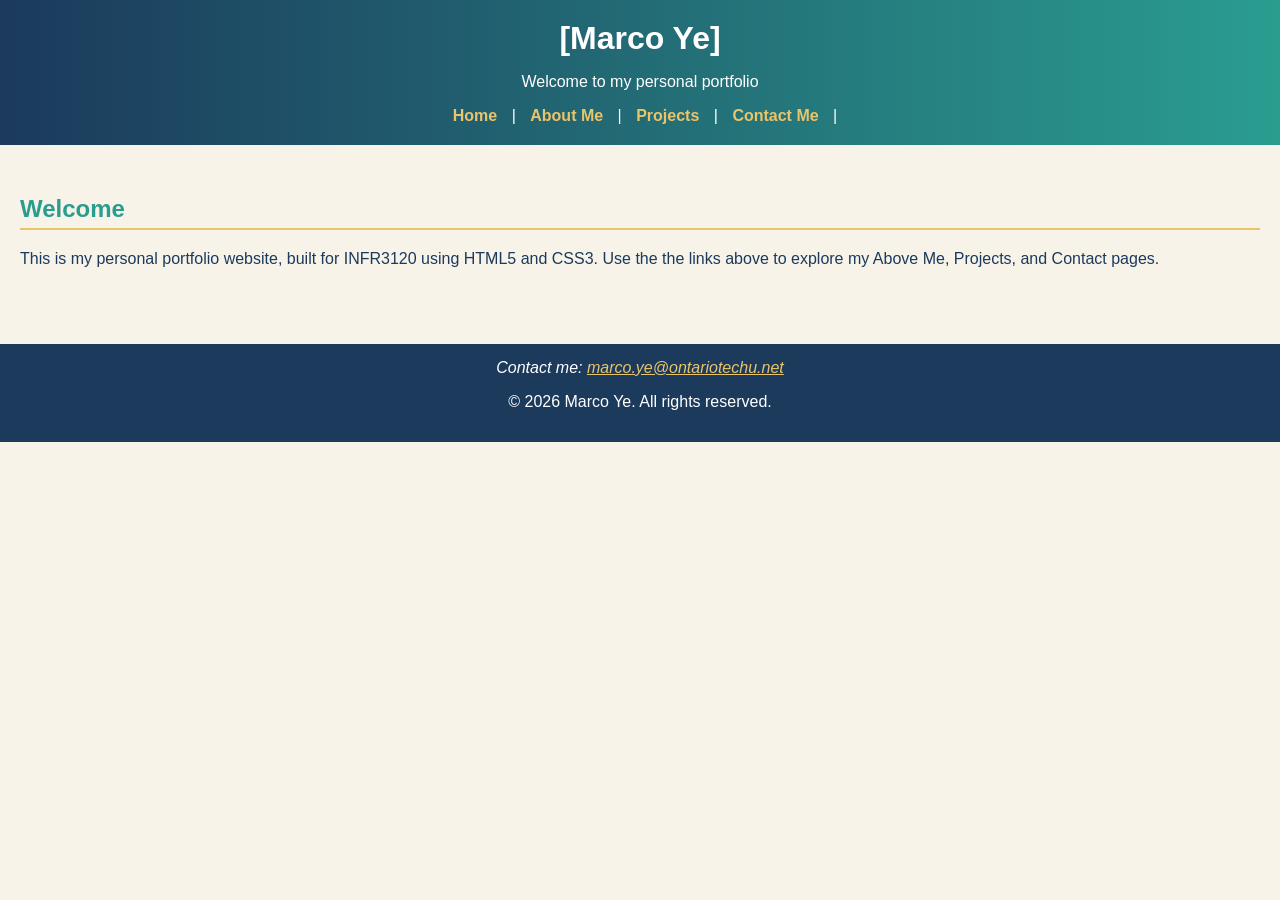
<file: index.html>
<!DOCTYPE HTML>
<!--from week 1 we learned how to tell the browser this is HtML5-->
<html>
<head>
    <meta charset="UTF-8">
    <!--week 3-->
    <meta name="viewport" content="width=device-width">
    <title>Home | Marco Ye's Portfolio</title>
    <link href="style.css" rel="stylesheet" type="text/css" media="only screen and (min-width:961px)">
    <link href="tablet.css" rel="stylesheet" type="text/css" media="only screen and (min-width:481px) and (max-width:960px)">
    <link href="phone.css" rel="stylesheet" type="text/css" media="only screen and (max-width:480px)">
</head>
<body>
    <!--week 3 semantic markup-->
    <header>
        <h1> [Marco Ye] </h1>
        <p>Welcome to my personal portfolio</p>

        <nav>
            <a href="index.html">Home</a> |
            <a href="about.html">About Me</a> |
            <a href="projects.html">Projects</a> |
            <a href="contact.html">Contact Me</a> |
        </nav>
    </header>

    <article>
        <h2>Welcome</h2>
        <p>
            This is my personal portfolio website, built for INFR3120 using HTML5 and CSS3. 
            Use the the links above to explore my Above Me, Projects, and Contact pages.
        </p>
    </article>

    <footer>
        <address>
            Contact me: <a href="mailto:marco.ye@ontariotechu.net">marco.ye@ontariotechu.net</a>
        </address>
        <p>&copy; 2026 Marco Ye. All rights reserved.</p>
    </footer>

</body>
</html>
</file>
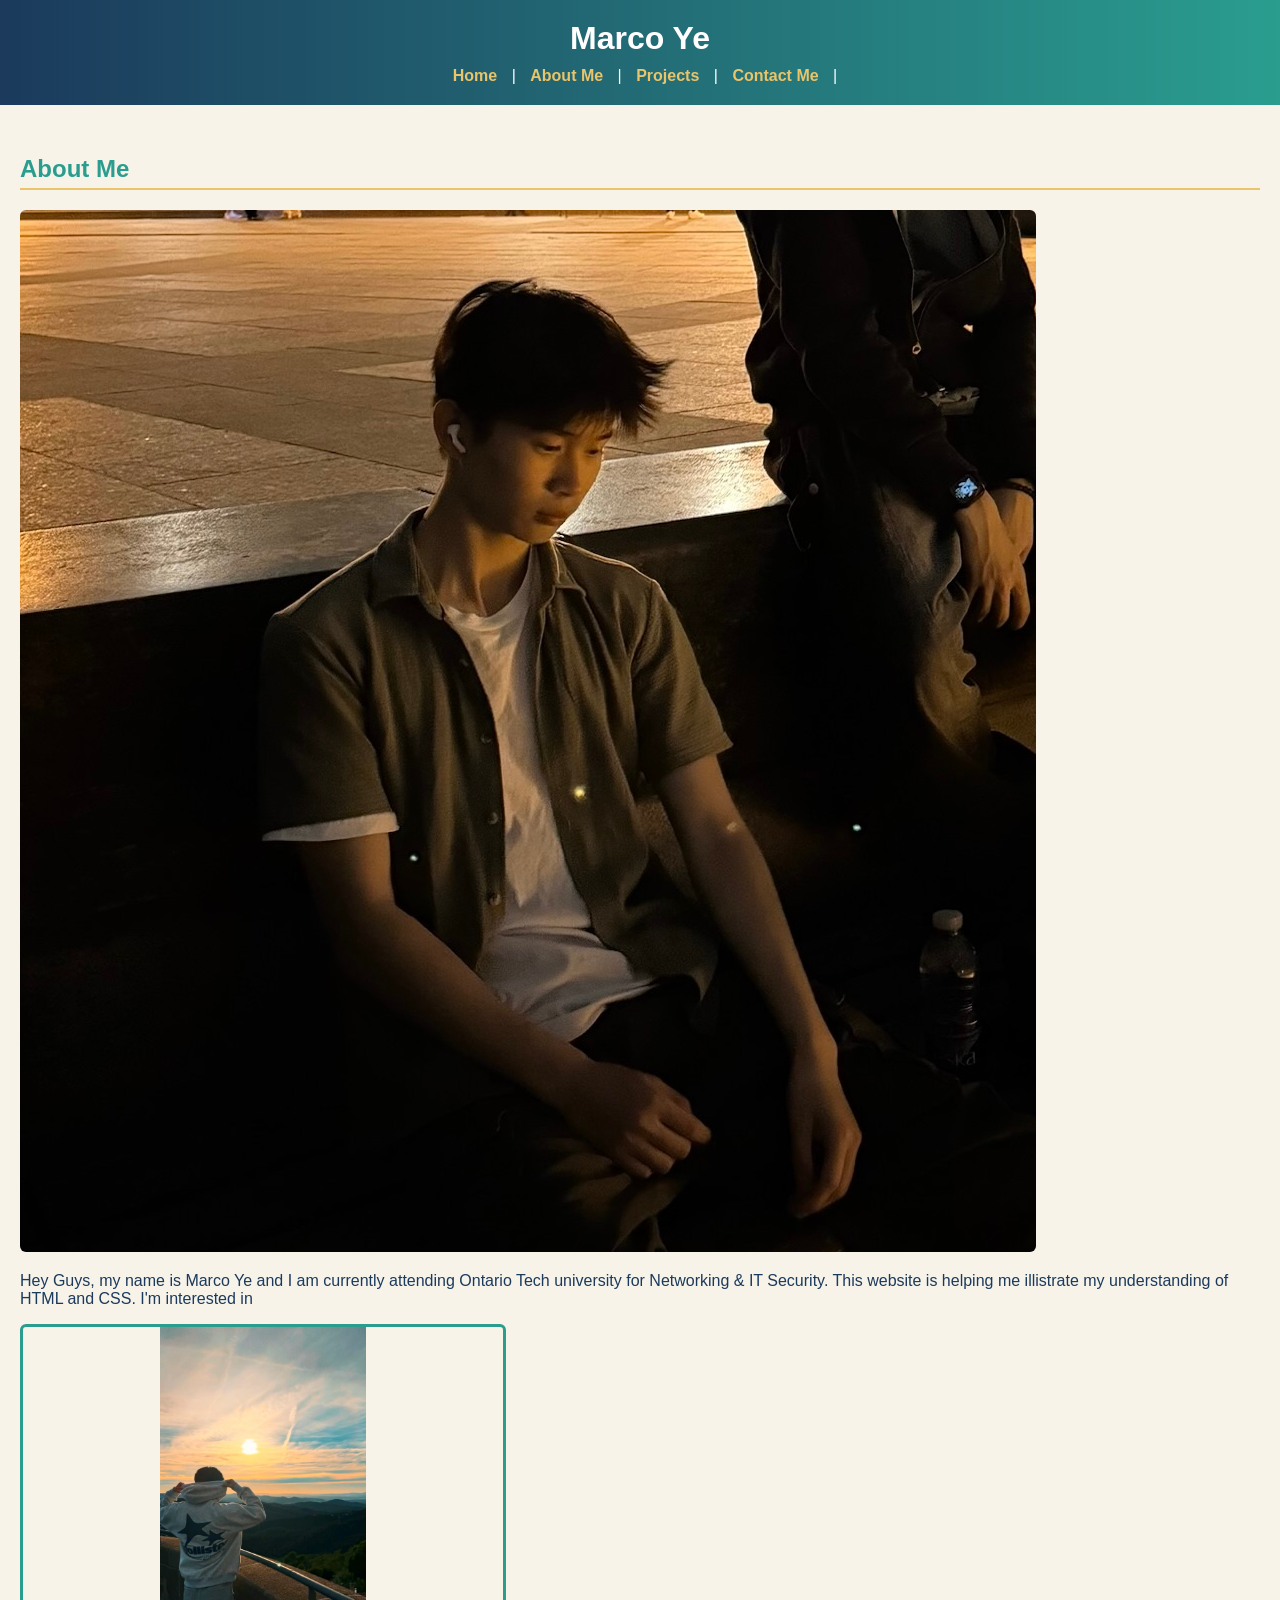
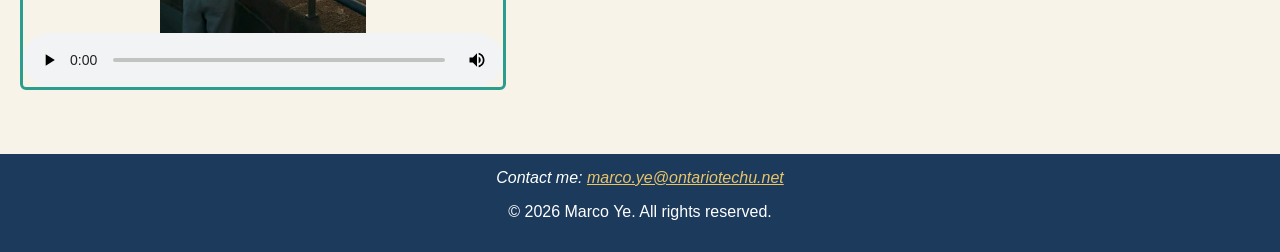
<file: about.html>
<!DOCTYPE HTML>
<html>
<head>
    <meta charset="UTF-8">
    <meta name="viewport" content="width=device-width">
    <title>About Me | Marco Ye's Portfolio</title>
    <link href="style.css" rel="stylesheet" type="text/css" media="only screen and (min-width:961px)">
    <link href="tablet.css" rel="stylesheet" type="text/css" media="only screen and (min-width:481px) and (max-width:960px)">
    <link href="phone.css" rel="stylesheet" type="text/css" media="only screen and (max-width:480px)">
</head>
<body></body>
<header>
    <h1> Marco Ye</h1>
    <nav>
        <a href="index.html">Home</a> |
        <a href="about.html">About Me</a> |
        <a href="projects.html">Projects</a> |
        <a href="contact.html">Contact Me</a> |
    </nav>
</header>

<article>
    <h2>About Me</h2>
    <img src="marco_picture.jpg" alt="Photo of Marco Ye">

    <p>
        Hey Guys, my name is Marco Ye and I am currently attending Ontario Tech university
        for Networking & IT Security. This website is helping me illistrate my understanding
        of HTML and CSS. I'm interested in 
    </p>

    <!--week 2-->
    <video width="480" height="360" controls poster="Poster_marco.jpg">
        <source src="marco_video.mpv" type="video/mpv">
        <source src="marco_video.ogv" type="video/ogg">
        Your browser does not support the video tag.
    </video>

</article>

<footer>
    <address>
        Contact me: <a href="mailto:marco.ye@ontariotechu.net">marco.ye@ontariotechu.net</a>
    </address>
    <p>&copy; 2026 Marco Ye. All rights reserved.</p>
</footer>

</body>
</html>
</file>
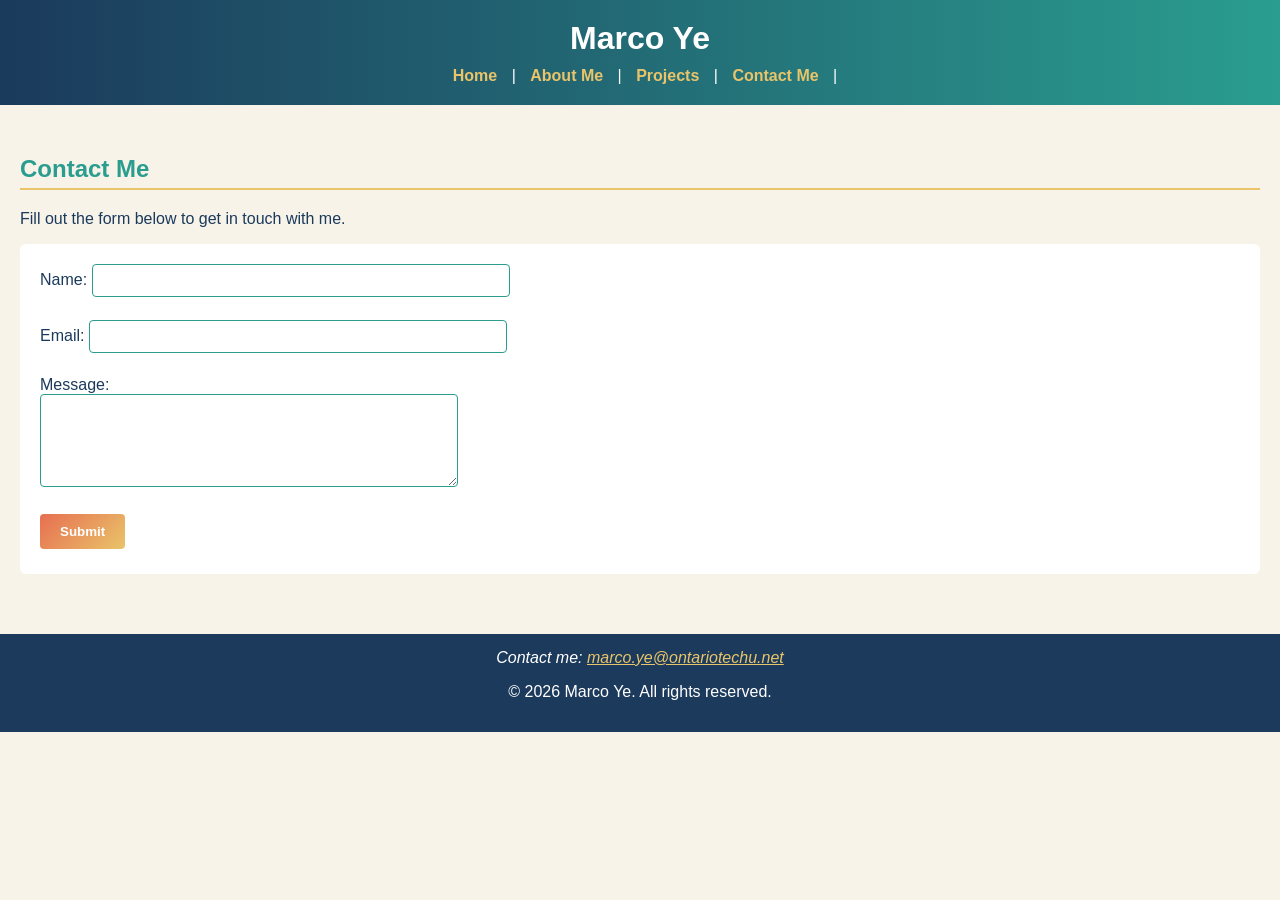
<file: contact.html>
<!DOCTYPE HTML>
<html>
<head>
    <meta charset="UTF-8">
    <meta name="viewport" content="width=device-width">
    <title>Contact | Marco Ye's Portfolio</title>
    <link href="style.css" rel="stylesheet" type="text/css" media="only screen and (min-width:961px)">
    <link href="tablet.css" rel="stylesheet" type="text/css" media="only screen and (min-width:481px) and (max-width:960px)">
    <link href="phone.css" rel="stylesheet" type="text/css" media="only screen and (max-width:480px)">
</head>
<body>

    <header>
        <h1>Marco Ye</h1>
        <nav>
            <a href="index.html">Home</a> |
            <a href="about.html">About Me</a> |
            <a href="projects.html">Projects</a> |
            <a href="contact.html">Contact Me</a> |
        </nav>
    </header>

    <article>
        <h2>Contact Me</h2>
        <p>Fill out the form below to get in touch with me.</p>
        <form action="submit_form.php" method="post">
            <label for="name">Name:</label>
            <input type="text" id="name" name="name" required><br><br>

            <label for="email">Email:</label>
            <input type="email" id="email" name="email" required><br><br>

            <label for="message">Message:</label><br>
            <textarea id="message" name="message" rows="5" cols="40" required></textarea><br><br>

            <input type="submit" value="Submit">
        </form>
    </article>

    <footer>
        <address>
            Contact me: <a href="mailto:marco.ye@ontariotechu.net">marco.ye@ontariotechu.net</a>
        </address>
        <p>&copy; 2026 Marco Ye. All rights reserved.</p>
    </footer>

</body>
</html>
</file>
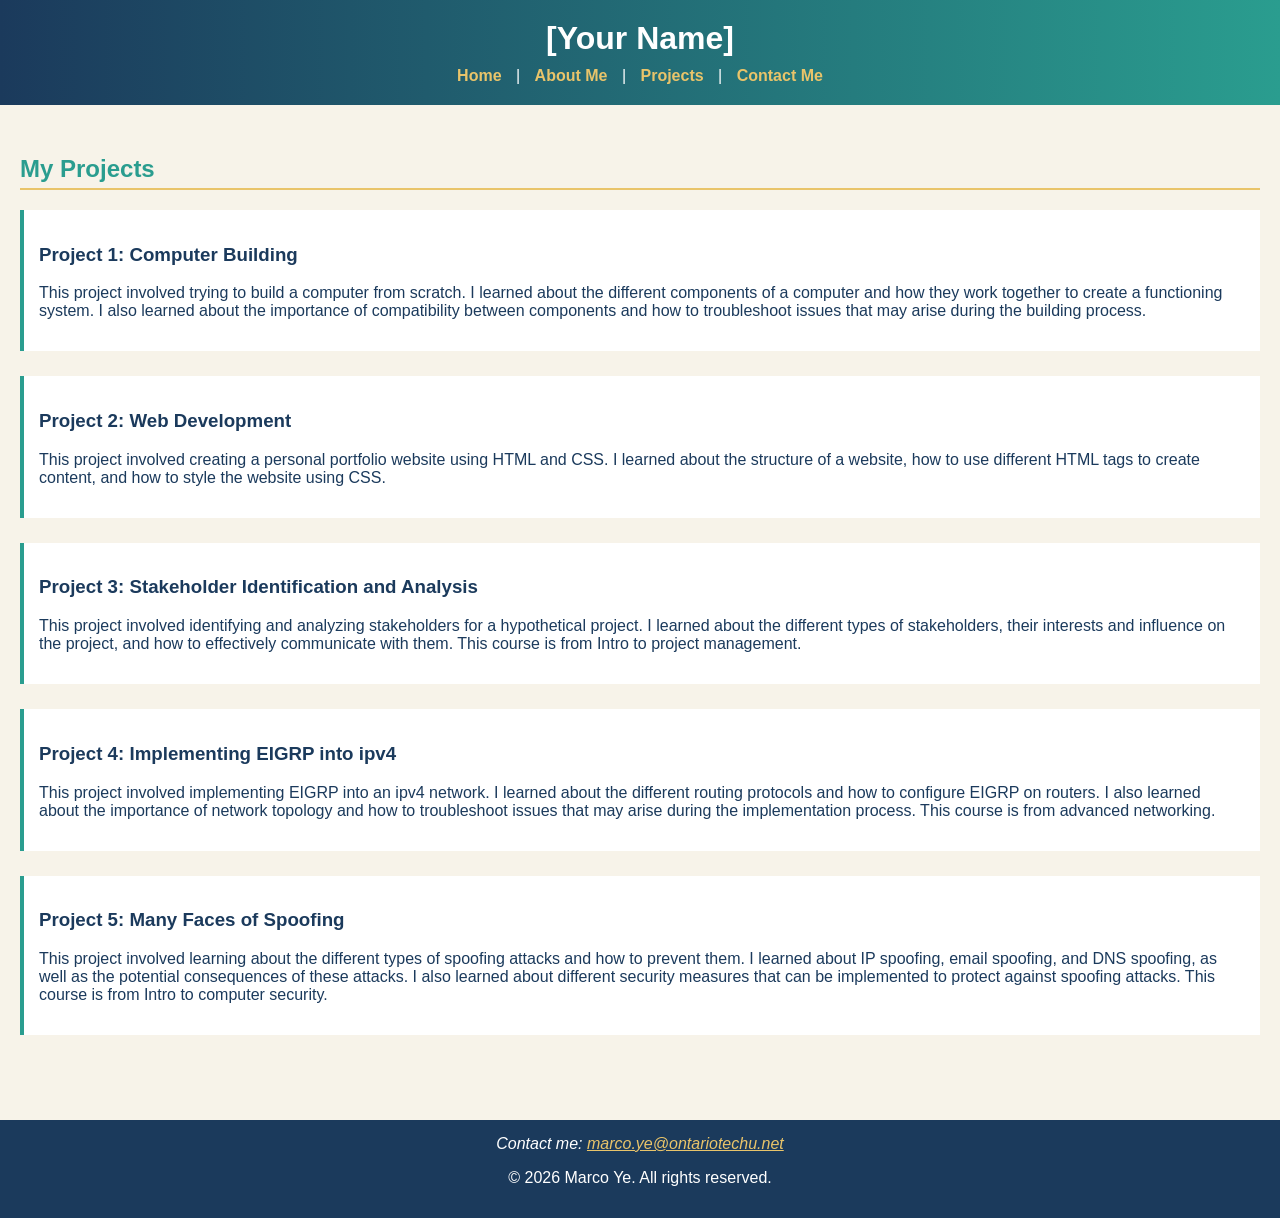
<file: projects.html>
<!DOCTYPE HTML>
<html>
<head>
  <meta charset="UTF-8">
  <meta name="viewport" content="width=device-width">
  <title>Projects | Marco Ye's Portfolio</title>
  <link href="style.css" rel="stylesheet" type="text/css" media="only screen and (min-width:961px)">
  <link href="tablet.css" rel="stylesheet" type="text/css" media="only screen and (min-width:481px) and (max-width:960px)">
  <link href="phone.css" rel="stylesheet" type="text/css" media="only screen and (max-width:480px)">
</head>
<body>

  <header>
    <h1>[Your Name]</h1>
    <nav>
      <a href="index.html">Home</a> |
      <a href="about.html">About Me</a> |
      <a href="projects.html">Projects</a> |
      <a href="contact.html">Contact Me</a>
    </nav>
  </header>

  <article>
    <h2>My Projects</h2>

    <!-- Week 3: each project gets its own <section>, since a section is
         a subtopic nested inside an <article> - the assignment asks for
         at least 4-5 of these -->
    <section>
      <h3>Project 1: Computer Building</h3>
      <p>
        This project involved trying to build a computer from scratch. I learned about the different components of a computer and how they work together to create a functioning system.
         I also learned about the importance of compatibility between components and how to troubleshoot issues that may arise during the building process.
      </p>
    </section>

    <section>
      <h3>Project 2: Web Development</h3>
      <p>
        This project involved creating a personal portfolio website using HTML and CSS. I learned about the structure of a website, how to use different HTML tags to create content,
         and how to style the website using CSS.
      </p>
    </section>

    <section>
      <h3>Project 3: Stakeholder Identification and Analysis</h3>
      <p>
        This project involved identifying and analyzing stakeholders for a hypothetical project. I learned about the different types of stakeholders,
        their interests and influence on the project, and how to effectively communicate with them. This course is from Intro to project management.
      </p>
    </section>

    <section>
      <h3>Project 4: Implementing EIGRP into ipv4</h3>
      <p>
        This project involved implementing EIGRP into an ipv4 network. I learned about the different routing protocols and how to configure EIGRP on routers.
         I also learned about the importance of network topology and how to troubleshoot issues that may arise during the implementation process. This course is
         from advanced networking.
      </p>
    </section>

    <section>
      <h3>Project 5: Many Faces of Spoofing</h3>
      <p>
        This project involved learning about the different types of spoofing attacks and how to prevent them. I learned about IP spoofing, email spoofing, and DNS spoofing,
         as well as the potential consequences of these attacks. I also learned about different security measures that can be implemented to protect against spoofing attacks.
         This course is from Intro to computer security.
      </p>
    </section>

  </article>

  <footer>
    <address>
      Contact me: <a href="mailto:marco.ye@ontariotechu.net">marco.ye@ontariotechu.net</a>
    </address>
    <p>&copy; 2026 Marco Ye. All rights reserved.</p>
  </footer>

</body>
</html>
</file>
<file: style.css>
/* Week 1: UTF-8 best practice at top of CSS file */
@charset "UTF-8";

/* Color scheme hexadecimal values: 1B3A5C 2A9D8F E76F51 E9C46A F7F3E9 */
/* (from color.adobe.com/create) */

body {
  margin: 0;
  padding: 0;
  font-family: Verdana, Geneva, Arial, sans-serif;
  background-color: #F7F3E9; /* cream */
  color: #1B3A5C; /* navy text */
}

/* Week 1: #wrapper is the outer container - fluid width using % not px */
#wrapper {
  width: 90%;       /* Week 3: fluid design - percentage, not fixed pixels */
  max-width: 1100px; /* keeps it from stretching too wide on huge screens */
  margin: 0 auto;    /* centers the wrapper */
}

/* HEADER with a linear gradient background (Week 1 gradient requirement) */
header {
  background: #1B3A5C; /* fallback for unsupported browsers (graceful degradation) */
  background: linear-gradient(to right, #1B3A5C, #2A9D8F);
  color: white;
  padding: 20px;
  text-align: center;
}

header h1 {
  margin: 0;
}

/* NAV styling */
nav {
  margin-top: 10px;
}
nav a {
  color: #E9C46A; /* gold links */
  text-decoration: none;
  margin: 0 10px;
  font-weight: bold;
}
nav a:hover {
  color: #E76F51; /* coral on hover */
}

/* ARTICLE - main content area */
article {
  padding: 30px 20px;
}

article h2 {
  color: #2A9D8F;
  border-bottom: 2px solid #E9C46A;
  padding-bottom: 5px;
}

/* SECTION styling (used in projects.html) */
section {
  margin-bottom: 25px;
  padding: 15px;
  background-color: white;
  border-left: 4px solid #2A9D8F;
}

/* Angled linear gradient - Week 1 requirement (gradient at an angle) */
section:hover {
  background: linear-gradient(45deg, #F7F3E9, #E9C46A33);
  /* the "33" on the end of the hex adds transparency */
}

/* FOOTER */
footer {
  background-color: #1B3A5C;
  color: white;
  text-align: center;
  padding: 15px;
  margin-top: 30px;
}
footer address {
  font-style: italic;
}
footer a {
  color: #E9C46A;
}

/* IMAGE sizing - fluid so it scales with its container */
img {
  max-width: 100%;
  height: auto;
  border-radius: 6px;
}

/* VIDEO container styling (Week 2) */
video {
  max-width: 100%;
  border: 3px solid #2A9D8F;
  border-radius: 6px;
}

/* FORM styling (contact.html) */
form {
  background-color: white;
  padding: 20px;
  border-radius: 6px;
}
input, textarea {
  width: 90%;
  max-width: 400px;
  padding: 8px;
  margin-bottom: 5px;
  border: 1px solid #2A9D8F;
  border-radius: 4px;
}
input[type="submit"], input[type="reset"] {
  width: auto;
  background-color: #E76F51; /* angled-gradient button */
  background: linear-gradient(135deg, #E76F51, #E9C46A);
  color: white;
  border: none;
  padding: 10px 20px;
  cursor: pointer;
  font-weight: bold;
}
input[type="submit"]:hover, input[type="reset"]:hover {
  opacity: 0.85;
}
</file>
<file: tablet.css>
@charset "UTF-8";

body {
  margin: 0;
  padding: 0;
  font-family: Verdana, Geneva, Arial, sans-serif;
  background-color: #F7F3E9;
  color: #1B3A5C;
}

#wrapper {
  width: 95%; /* slightly wider fluid % on tablets */
  margin: 0 auto;
}

header {
  background: linear-gradient(to right, #1B3A5C, #2A9D8F);
  color: white;
  padding: 15px;
  text-align: center;
}

nav a {
  display: inline-block;
  margin: 5px;
  color: #E9C46A;
  text-decoration: none;
  font-weight: bold;
}

article { padding: 20px 15px; }

section {
  padding: 12px;
  background-color: white;
  border-left: 4px solid #2A9D8F;
  margin-bottom: 20px;
}

footer {
  background-color: #1B3A5C;
  color: white;
  text-align: center;
  padding: 12px;
}

img, video { max-width: 100%; height: auto; }

form { padding: 15px; }
input, textarea { width: 95%; }
</file>
<file: phone.css>
@charset "UTF-8";

body {
  margin: 0;
  padding: 0;
  font-family: Verdana, Geneva, Arial, sans-serif;
  background-color: #F7F3E9;
  color: #1B3A5C;
  font-size: 18px; /* Week 3: larger type for mobile readability */
}

#wrapper {
  width: 100%; /* full fluid width on phones */
  padding: 0 10px;
  box-sizing: border-box;
}

header {
  background: #1B3A5C; /* simpler flat color - higher contrast for sunlight (Week 3) */
  color: white;
  padding: 12px;
  text-align: center;
}

/* Week 3: nav links as large tappable blocks - no hover on mobile */
nav a {
  display: block;
  width: 100%;
  padding: 10px 0;
  color: white;
  background-color: #2A9D8F;
  text-decoration: none;
  font-weight: bold;
  margin: 4px 0;
  border-radius: 4px;
}

article { padding: 15px 5px; }

section {
  padding: 10px;
  background-color: white;
  border-left: 4px solid #2A9D8F;
  margin-bottom: 15px;
}

footer {
  background-color: #1B3A5C;
  color: white;
  text-align: center;
  padding: 10px;
}

img, video { width: 100%; height: auto; }

form { padding: 10px; }
input, textarea { width: 100%; box-sizing: border-box; }
input[type="submit"], input[type="reset"] {
  width: 100%;
  margin-top: 8px;
}
</file>
